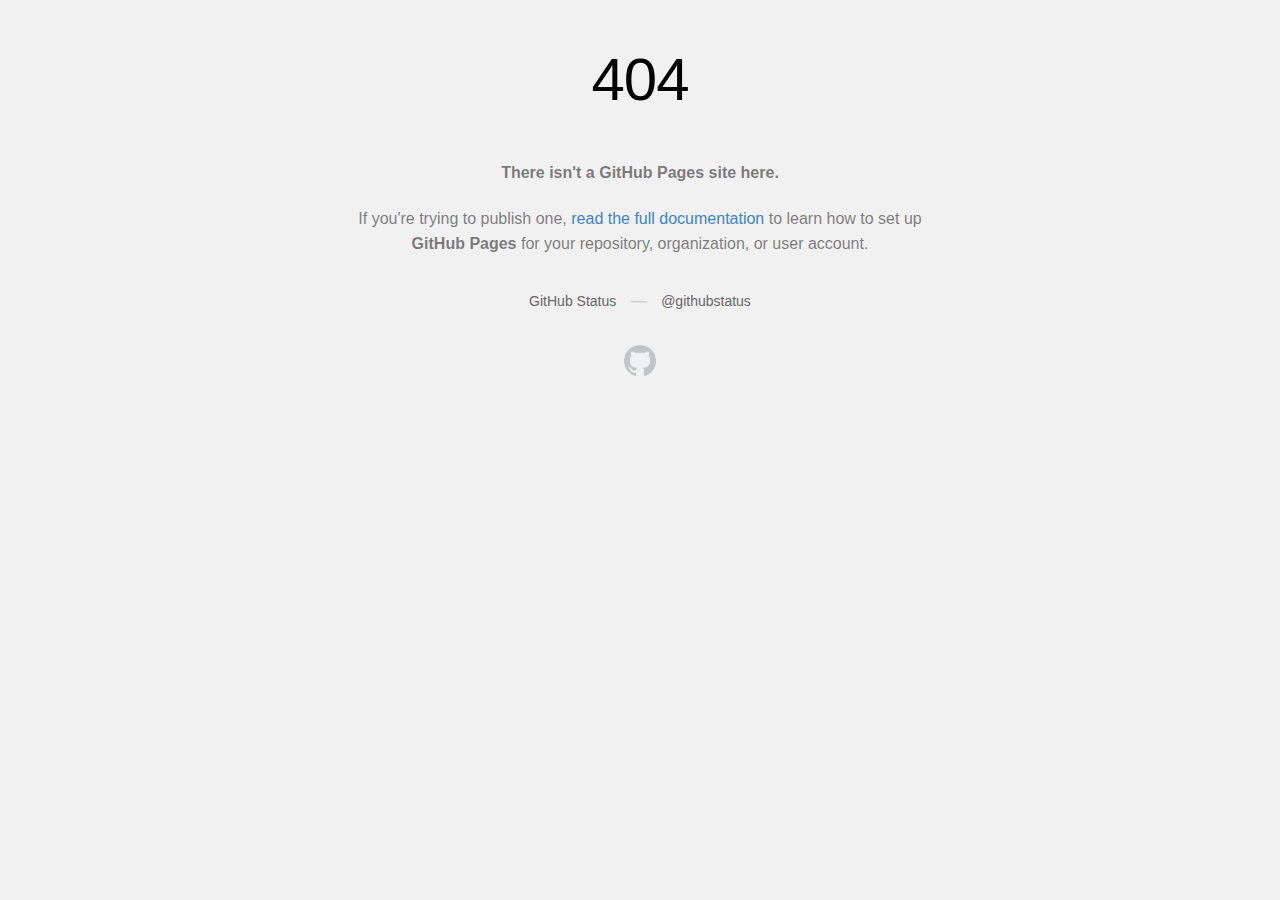
<file: Site not found · GitHub Pages.html>
<!DOCTYPE html>
<!-- saved from url=(0054)https://berkatnazara.github.io/bikestore-berkatnazara/ -->
<html><head><meta http-equiv="Content-Type" content="text/html; charset=UTF-8">
    
    <meta http-equiv="Content-Security-Policy" content="default-src &#39;none&#39;; style-src &#39;unsafe-inline&#39;; img-src data:; connect-src &#39;self&#39;">
    <title>Site not found · GitHub Pages</title>
    <style type="text/css" media="screen">
      body {
        background-color: #f1f1f1;
        margin: 0;
        font-family: "Helvetica Neue", Helvetica, Arial, sans-serif;
      }

      .container { margin: 50px auto 40px auto; width: 600px; text-align: center; }

      a { color: #4183c4; text-decoration: none; }
      a:hover { text-decoration: underline; }

      h1 { width: 800px; position:relative; left: -100px; letter-spacing: -1px; line-height: 60px; font-size: 60px; font-weight: 100; margin: 0px 0 50px 0; text-shadow: 0 1px 0 #fff; }
      p { color: rgba(0, 0, 0, 0.5); margin: 20px 0; line-height: 1.6; }

      ul { list-style: none; margin: 25px 0; padding: 0; }
      li { display: table-cell; font-weight: bold; width: 1%; }

      .logo { display: inline-block; margin-top: 35px; }
      .logo-img-2x { display: none; }
      @media
      only screen and (-webkit-min-device-pixel-ratio: 2),
      only screen and (   min--moz-device-pixel-ratio: 2),
      only screen and (     -o-min-device-pixel-ratio: 2/1),
      only screen and (        min-device-pixel-ratio: 2),
      only screen and (                min-resolution: 192dpi),
      only screen and (                min-resolution: 2dppx) {
        .logo-img-1x { display: none; }
        .logo-img-2x { display: inline-block; }
      }

      #suggestions {
        margin-top: 35px;
        color: #ccc;
      }
      #suggestions a {
        color: #666666;
        font-weight: 200;
        font-size: 14px;
        margin: 0 10px;
      }

    </style>
  </head>
  <body>

    <div class="container">

      <h1>404</h1>
      <p><strong>There isn't a GitHub Pages site here.</strong></p>

      <p>
        If you're trying to publish one,
        <a href="https://help.github.com/pages/">read the full documentation</a>
        to learn how to set up <strong>GitHub Pages</strong>
        for your repository, organization, or user account.
      </p>

      <div id="suggestions">
        <a href="https://githubstatus.com/">GitHub Status</a> —
        <a href="https://twitter.com/githubstatus">@githubstatus</a>
      </div>

      <a href="https://berkatnazara.github.io/" class="logo logo-img-1x">
        <img width="32" height="32" title="" alt="" src="[data-uri]">
      </a>

      <a href="https://berkatnazara.github.io/" class="logo logo-img-2x">
        <img width="32" height="32" title="" alt="" src="[data-uri]">
      </a>
    </div>
  

</body></html>
</file>
